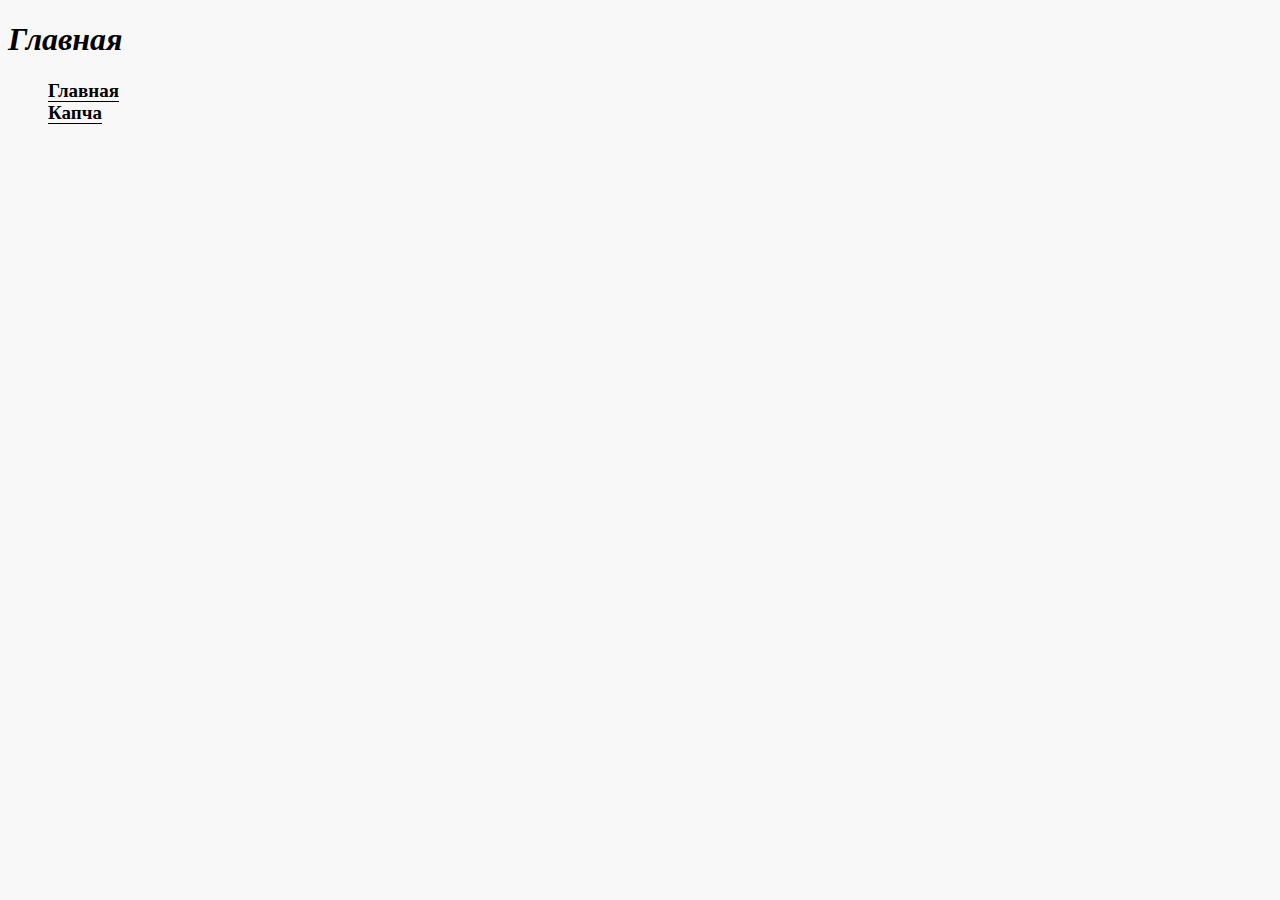
<file: index.html>
<!DOCTYPE html>
<html lang="en">
<head>
    <meta charset="UTF-8">
    <title>Главная страница</title>
    <link rel="stylesheet" href="style.css">
</head>
<body class="body_tk">
    <h1><i>Главная</i></h1>
    <ul class="menu">
       <li class="link_menu"><a href="#">Главная</a></li>
       <li class="link_menu"><a href="contacts.html">Капча</a> </li>
    </ul>
</body>
</html>
</file>
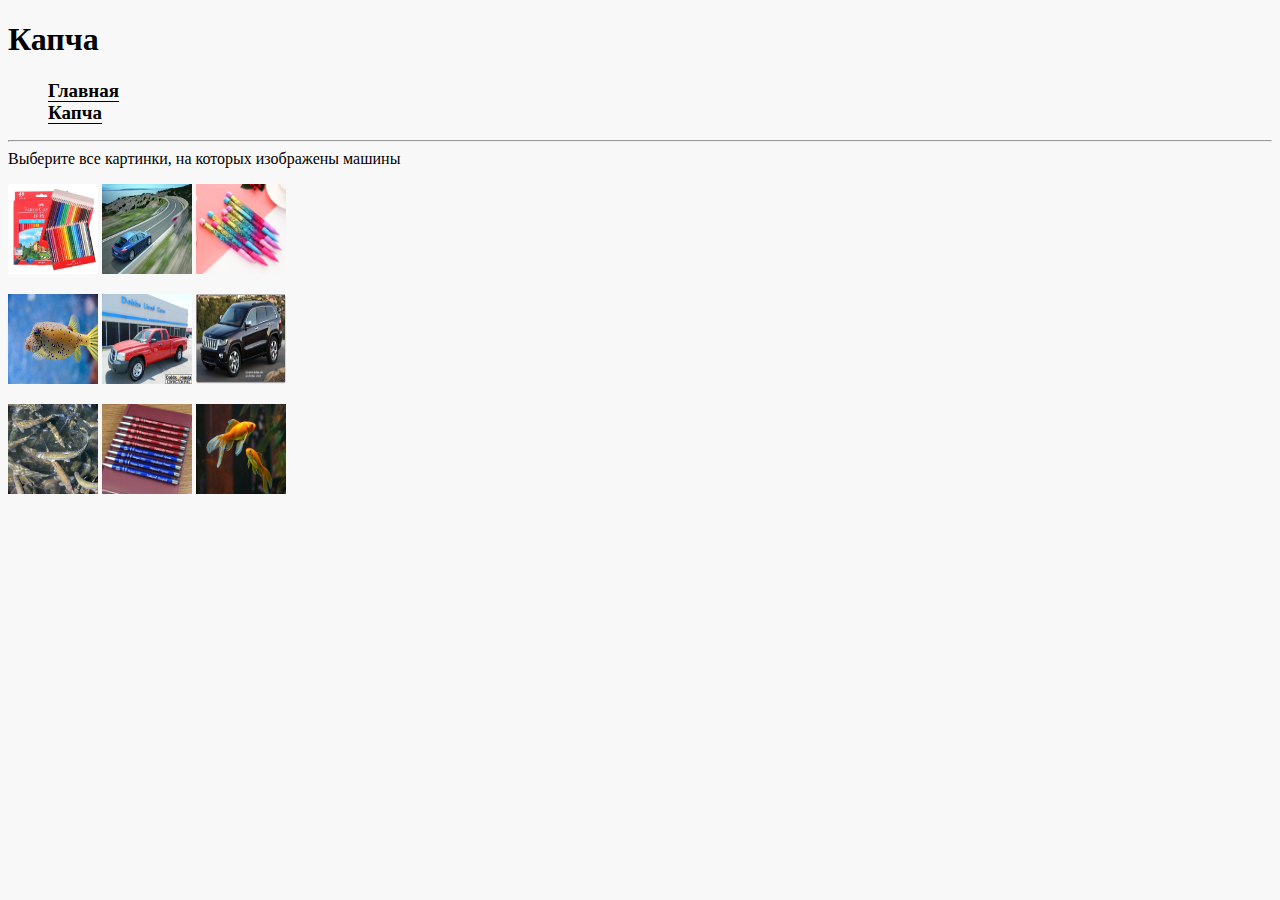
<file: contacts.html>
<!DOCTYPE html>
<html lang="en">
<head>
    <meta charset="UTF-8">
    <title>Капча</title>
    <link rel="stylesheet" href="style.css">
</head>
<body class="body_tk">
    <h1>Капча</h1>
    <ul class="menu">
       <li class="link_menu"><a href="index.html">Главная</a> </li>
       <li class="link_menu"><a href="#">Капча</a></li>
    </ul>
    <hr>

    <h>Выберите все картинки, на которых изображены машины</h>

    <p><a href="answers/ans_false.html" target="_blank" ><img src="cars/01.jpg" height="90" width="90" alt="picture"></a>
    <a href="answers/ans_true.html" target="_blank" ><img src="cars/02.jpg" height="90" width="90" alt="picture"></a>
    <a href="answers/ans_false.html" target="_blank" ><img src="cars/03.jpg" height="90" width="90" alt="picture"></a></p>

    <p><a href="answers/ans_false.html" target="_blank" ><img src="cars/04.jpg" height="90" width="90" alt="picture"></a>
    <a href="answers/ans_true.html" target="_blank" ><img src="cars/05.jpg" height="90" width="90" alt="picture"></a>
    <a href="answers/ans_true.html" target="_blank" ><img src="cars/06.jpg" height="90" width="90" alt="picture"></a></p>

    <p><a href="answers/ans_false.html" target="_blank" ><img src="cars/07.jpg" height="90" width="90" alt="picture"></a>
    <a href="answers/ans_false.html" target="_blank" ><img src="cars/08.jpg" height="90" width="90" alt="picture"></a>
    <a href="answers/ans_false.html" target="_blank" ><img src="cars/09.jpg" height="90" width="90" alt="picture"></a></p>



</body>
</html>
</file>
<file: style.css>
.menu {
    list-style-type: none;
    
} 
.link_menu > a{
    text-decoration: none;
    font-size: 19px;
    color: black;
    font-weight: bold;
    border-bottom: 1px solid black;
    font-style: normal;
}

img[alt="mac"] {
    border: 4px solid black;
    height: 70;
    width: 100;
}

.link{
    text-decoration: none;
    color:black;
    border-bottom: 1px solid black
}

.body_tk{
    background-color:  #f8f8f8;
}

.htk {
    color: black;
    font-size: 18px;
    font-weight: 400;
    
}

.list{
    list-style-type: none;
}
.short_description{
    font-size: 14px;
    font-style: italic;
    line-height: 16px;
}

.full_dscr{
    color: #484343;
    font-size: 16px;
    font-weight: 400;
    line-height: 24px;
    text-align: left;
}

.input{
    color:gainsboro;
    
}
</file>
